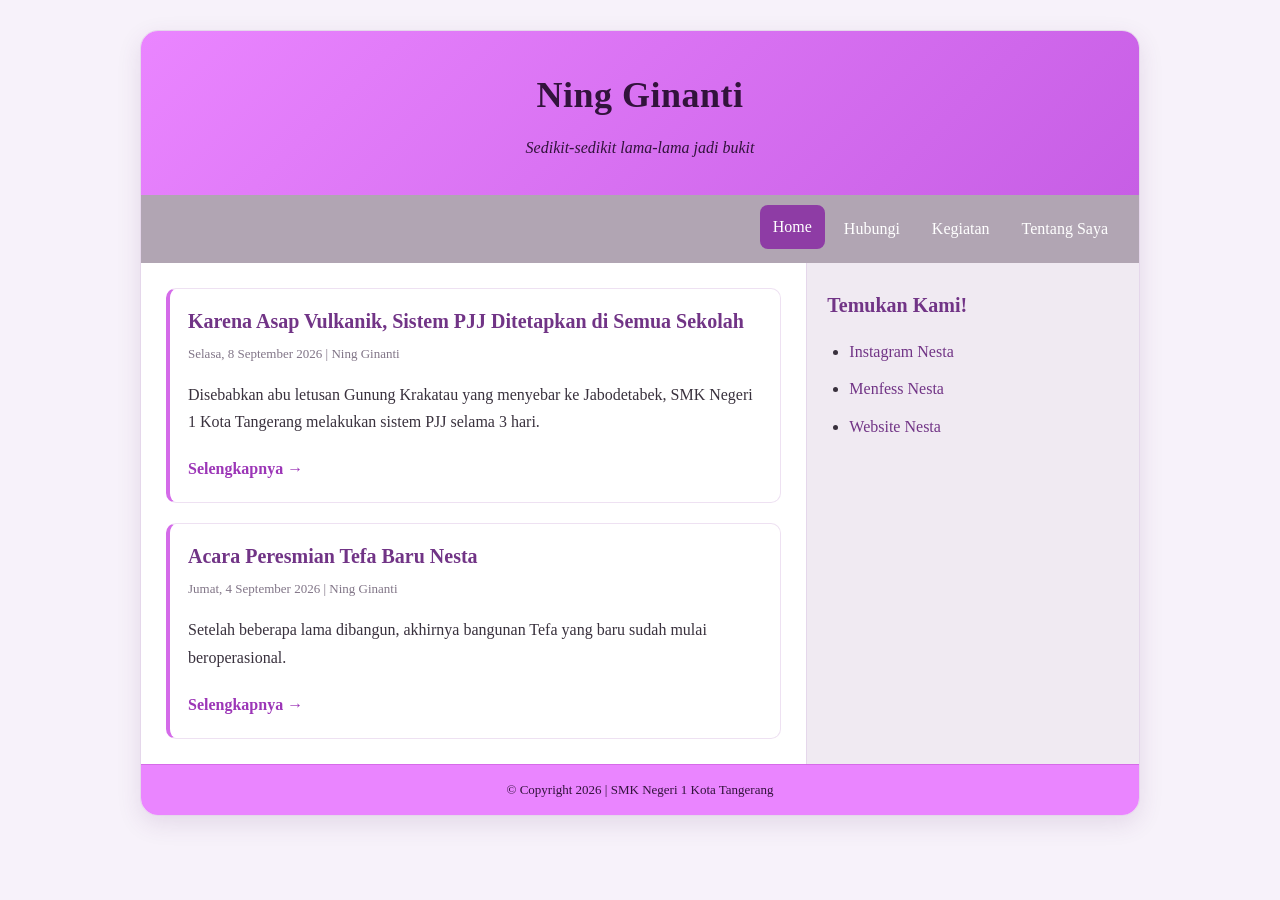
<file: index.html>
<!DOCTYPE html>
<html lang="id">
<head>
    <meta charset="UTF-8">
    <meta name="viewport" content="width=device-width, initial-scale=1.0">
    <meta name="theme-color" content="#c75ee5">
    <title>Beranda | Ning Ginanti</title>
    <link rel="stylesheet" href="style.css">
</head>
<body>
    <div class="container">
        <header class="site-header">
            <h1>Ning Ginanti</h1>
            <p><i>Sedikit-sedikit lama-lama jadi bukit</i></p>
        </header>
        <nav class="site-nav" aria-label="Navigasi utama">
            <a href="index.html" aria-current="page">Home</a>
            <a href="hubungi.html">Hubungi</a>
            <a href="galery.html">Kegiatan</a>
            <a href="profil.html">Tentang Saya</a>
        </nav>
        <div class="layout">
            <main>
                <article class="card">
                    <h2>Karena Asap Vulkanik, Sistem PJJ Ditetapkan di Semua Sekolah</h2>
                    <p class="meta">Selasa, 8 September 2026 | Ning Ginanti</p>
                    <p>Disebabkan abu letusan Gunung Krakatau yang menyebar ke Jabodetabek, SMK Negeri 1 Kota Tangerang melakukan sistem PJJ selama 3 hari.</p>
                    <a class="read-more" href="berita.html">Selengkapnya &rarr;</a>
                </article>
                <article class="card">
                    <h2>Acara Peresmian Tefa Baru Nesta</h2>
                    <p class="meta">Jumat, 4 September 2026 | Ning Ginanti</p>
                    <p>Setelah beberapa lama dibangun, akhirnya bangunan Tefa yang baru sudah mulai beroperasional.</p>
                    <a class="read-more" href="berita2.html">Selengkapnya &rarr;</a>
                </article>
            </main>

            <aside class="sidebar">
                <h2>Temukan Kami!</h2>
                <ul>
                    <li><a href="https://www.instagram.com/smkn1tng/" target="_blank" rel="noopener noreferrer">Instagram Nesta</a></li>
                    <li><a href="https://www.instagram.com/menfess.nesta/" target="_blank" rel="noopener noreferrer">Menfess Nesta</a></li>
                    <li><a href="https://www.smkn1-tng.sch.id/" target="_blank" rel="noopener noreferrer">Website Nesta</a></li>
                </ul>
            </aside>
        </div>
        <footer class="site-footer">
            <p>&copy; Copyright 2026 | SMK Negeri 1 Kota Tangerang</p>
        </footer>
    </div>
</body>
</html>
</file>
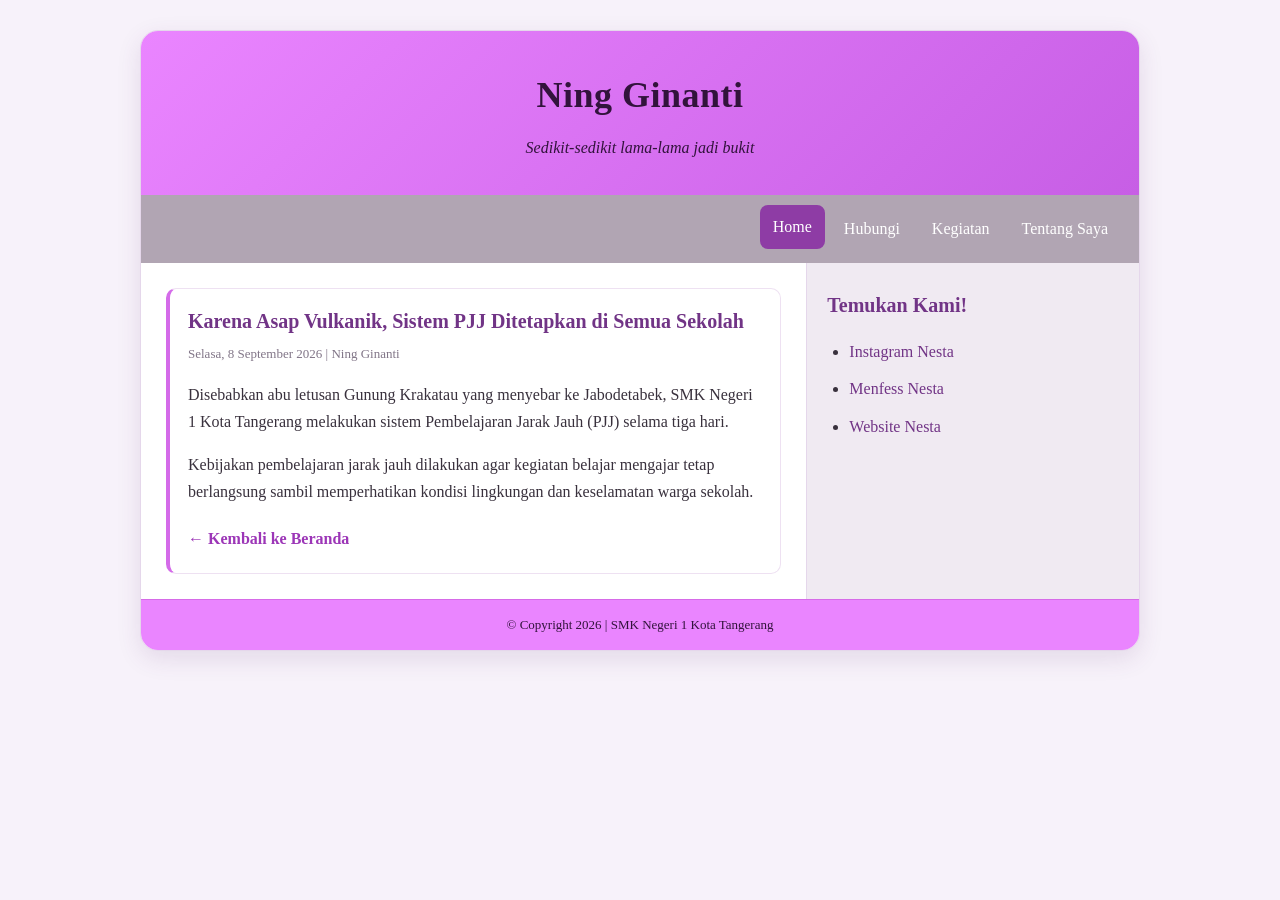
<file: berita.html>
<!DOCTYPE html>
<html lang="id">
<head>
    <meta charset="UTF-8">
    <meta name="viewport" content="width=device-width, initial-scale=1.0">
    <meta name="theme-color" content="#c75ee5">
    <title>Berita PJJ | Ning Ginanti</title>
    <link rel="stylesheet" href="style.css">
</head>
<body>
    <div class="container">
        <header class="site-header">
            <h1>Ning Ginanti</h1>
            <p><i>Sedikit-sedikit lama-lama jadi bukit</i></p>
        </header>
        <nav class="site-nav" aria-label="Navigasi utama">
            <a href="index.html" aria-current="page">Home</a>
            <a href="hubungi.html">Hubungi</a>
            <a href="galery.html">Kegiatan</a>
            <a href="profil.html">Tentang Saya</a>
        </nav>
        <div class="layout">
            <main>
                <article class="card">
                    <h2>Karena Asap Vulkanik, Sistem PJJ Ditetapkan di Semua Sekolah</h2>
                    <p class="meta">Selasa, 8 September 2026 | Ning Ginanti</p>
                    <p>Disebabkan abu letusan Gunung Krakatau yang menyebar ke Jabodetabek, SMK Negeri 1 Kota Tangerang melakukan sistem Pembelajaran Jarak Jauh (PJJ) selama tiga hari.</p>
                    <p>Kebijakan pembelajaran jarak jauh dilakukan agar kegiatan belajar mengajar tetap berlangsung sambil memperhatikan kondisi lingkungan dan keselamatan warga sekolah.</p>
                    <a class="read-more" href="index.html">&larr; Kembali ke Beranda</a>
                </article>
            </main>

            <aside class="sidebar">
                <h2>Temukan Kami!</h2>
                <ul>
                    <li><a href="https://www.instagram.com/smkn1tng/" target="_blank" rel="noopener noreferrer">Instagram Nesta</a></li>
                    <li><a href="https://www.instagram.com/menfess.nesta/" target="_blank" rel="noopener noreferrer">Menfess Nesta</a></li>
                    <li><a href="https://www.smkn1-tng.sch.id/" target="_blank" rel="noopener noreferrer">Website Nesta</a></li>
                </ul>
            </aside>
        </div>
        <footer class="site-footer">
            <p>&copy; Copyright 2026 | SMK Negeri 1 Kota Tangerang</p>
        </footer>
    </div>
</body>
</html>
</file>
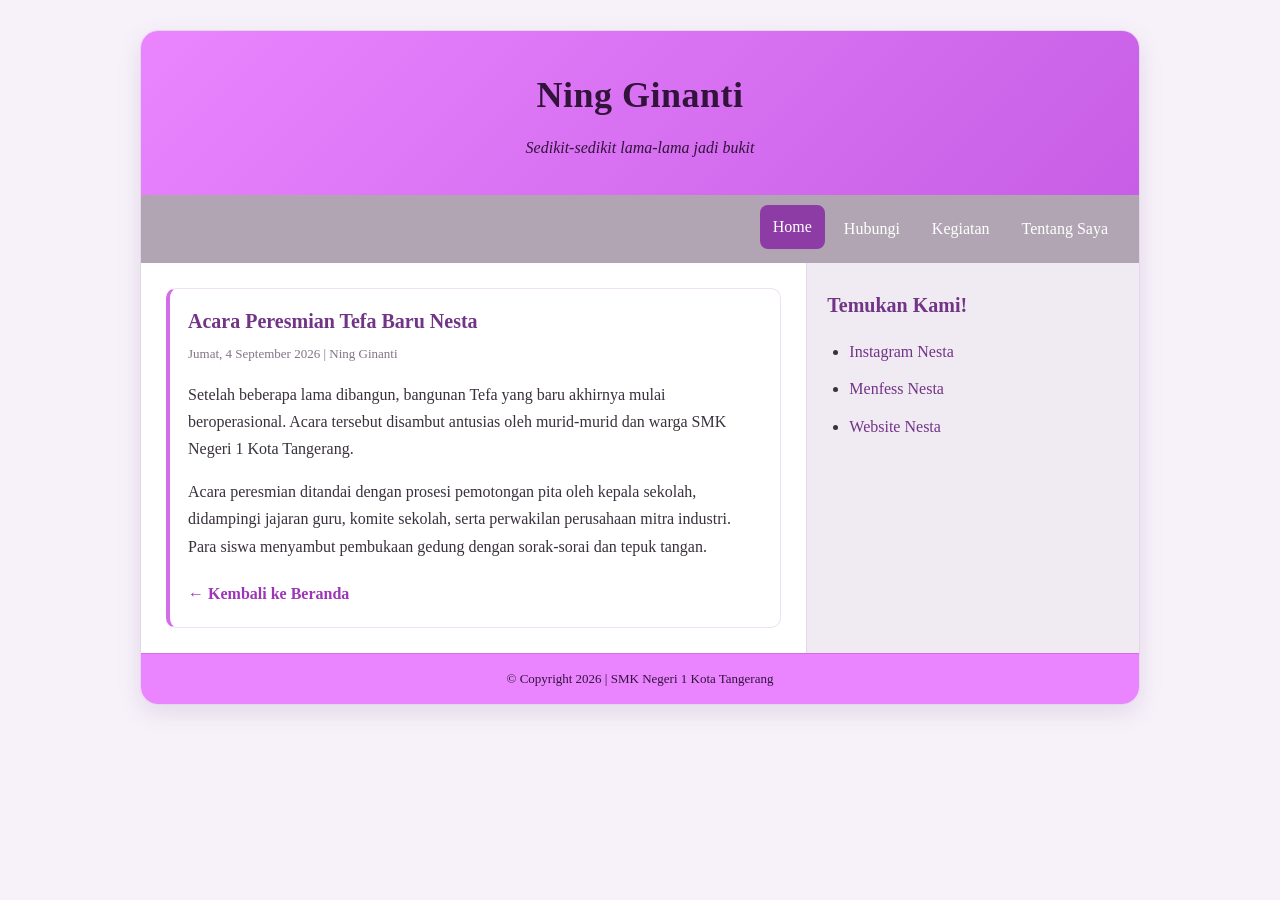
<file: berita2.html>
<!DOCTYPE html>
<html lang="id">
<head>
    <meta charset="UTF-8">
    <meta name="viewport" content="width=device-width, initial-scale=1.0">
    <meta name="theme-color" content="#c75ee5">
    <title>Peresmian Tefa | Ning Ginanti</title>
    <link rel="stylesheet" href="style.css">
</head>
<body>
    <div class="container">
        <header class="site-header">
            <h1>Ning Ginanti</h1>
            <p><i>Sedikit-sedikit lama-lama jadi bukit</i></p>
        </header>
        <nav class="site-nav" aria-label="Navigasi utama">
            <a href="index.html" aria-current="page">Home</a>
            <a href="hubungi.html">Hubungi</a>
            <a href="galery.html">Kegiatan</a>
            <a href="profil.html">Tentang Saya</a>
        </nav>
        <div class="layout">
            <main>
                <article class="card">
                    <h2>Acara Peresmian Tefa Baru Nesta</h2>
                    <p class="meta">Jumat, 4 September 2026 | Ning Ginanti</p>
                    <p>Setelah beberapa lama dibangun, bangunan Tefa yang baru akhirnya mulai beroperasional. Acara tersebut disambut antusias oleh murid-murid dan warga SMK Negeri 1 Kota Tangerang.</p>
                    <p>Acara peresmian ditandai dengan prosesi pemotongan pita oleh kepala sekolah, didampingi jajaran guru, komite sekolah, serta perwakilan perusahaan mitra industri. Para siswa menyambut pembukaan gedung dengan sorak-sorai dan tepuk tangan.</p>
                    <a class="read-more" href="index.html">&larr; Kembali ke Beranda</a>
                </article>
            </main>

            <aside class="sidebar">
                <h2>Temukan Kami!</h2>
                <ul>
                    <li><a href="https://www.instagram.com/smkn1tng/" target="_blank" rel="noopener noreferrer">Instagram Nesta</a></li>
                    <li><a href="https://www.instagram.com/menfess.nesta/" target="_blank" rel="noopener noreferrer">Menfess Nesta</a></li>
                    <li><a href="https://www.smkn1-tng.sch.id/" target="_blank" rel="noopener noreferrer">Website Nesta</a></li>
                </ul>
            </aside>
        </div>
        <footer class="site-footer">
            <p>&copy; Copyright 2026 | SMK Negeri 1 Kota Tangerang</p>
        </footer>
    </div>
</body>
</html>
</file>
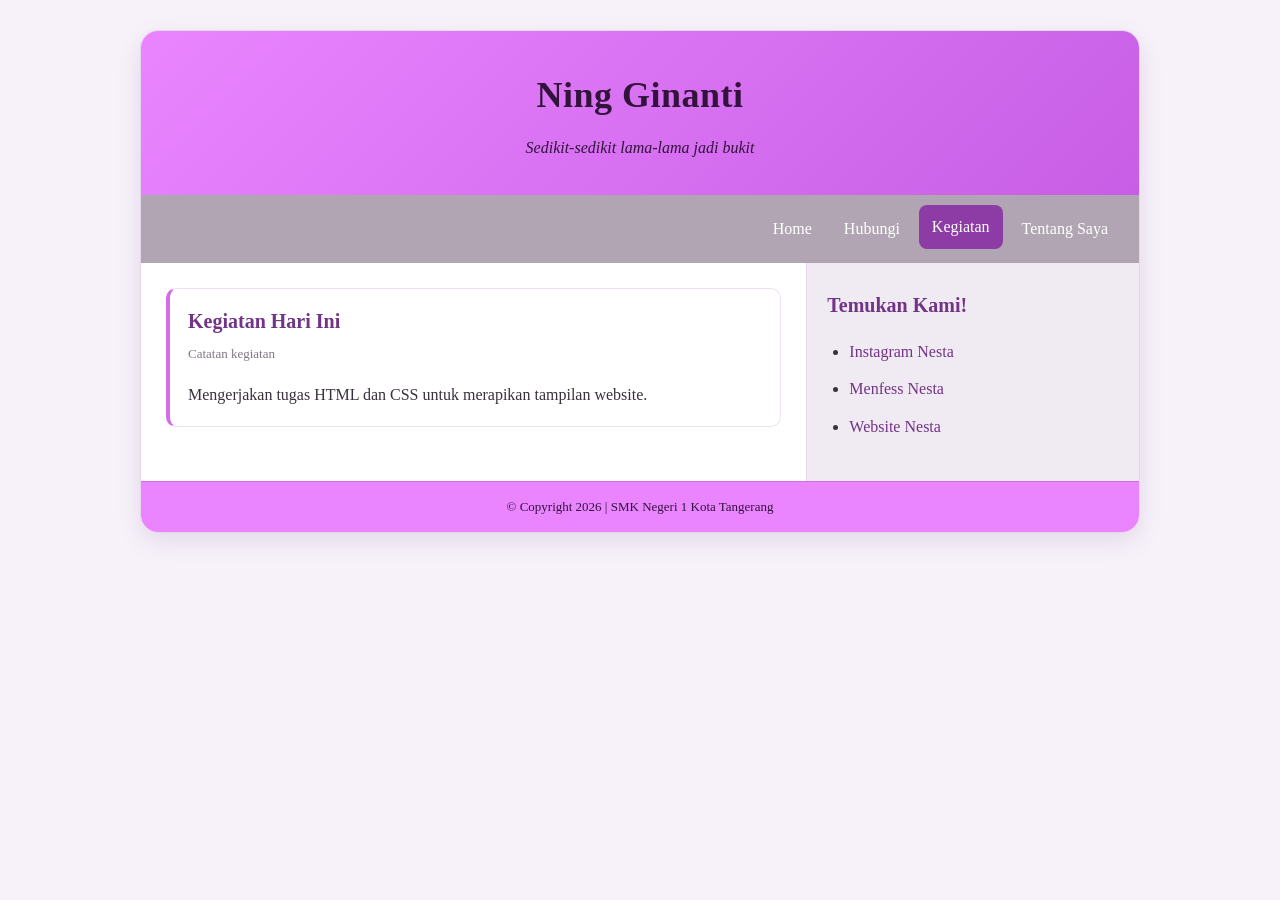
<file: galery.html>
<!DOCTYPE html>
<html lang="id">
<head>
    <meta charset="UTF-8">
    <meta name="viewport" content="width=device-width, initial-scale=1.0">
    <meta name="theme-color" content="#c75ee5">
    <title>Kegiatan | Ning Ginanti</title>
    <link rel="stylesheet" href="style.css">
</head>
<body>
    <div class="container">
        <header class="site-header">
            <h1>Ning Ginanti</h1>
            <p><i>Sedikit-sedikit lama-lama jadi bukit</i></p>
        </header>
        <nav class="site-nav" aria-label="Navigasi utama">
            <a href="index.html">Home</a>
            <a href="hubungi.html">Hubungi</a>
            <a href="galery.html" aria-current="page">Kegiatan</a>
            <a href="profil.html">Tentang Saya</a>
        </nav>
        <div class="layout">
            <main>
                <section class="card">
                    <h2>Kegiatan Hari Ini</h2>
                    <p class="meta">Catatan kegiatan</p>
                    <p>Mengerjakan tugas HTML dan CSS untuk merapikan tampilan website.</p>
                </section>
            </main>

            <aside class="sidebar">
                <h2>Temukan Kami!</h2>
                <ul>
                    <li><a href="https://www.instagram.com/smkn1tng/" target="_blank" rel="noopener noreferrer">Instagram Nesta</a></li>
                    <li><a href="https://www.instagram.com/menfess.nesta/" target="_blank" rel="noopener noreferrer">Menfess Nesta</a></li>
                    <li><a href="https://www.smkn1-tng.sch.id/" target="_blank" rel="noopener noreferrer">Website Nesta</a></li>
                </ul>
            </aside>
        </div>
        <footer class="site-footer">
            <p>&copy; Copyright 2026 | SMK Negeri 1 Kota Tangerang</p>
        </footer>
    </div>
</body>
</html>
</file>
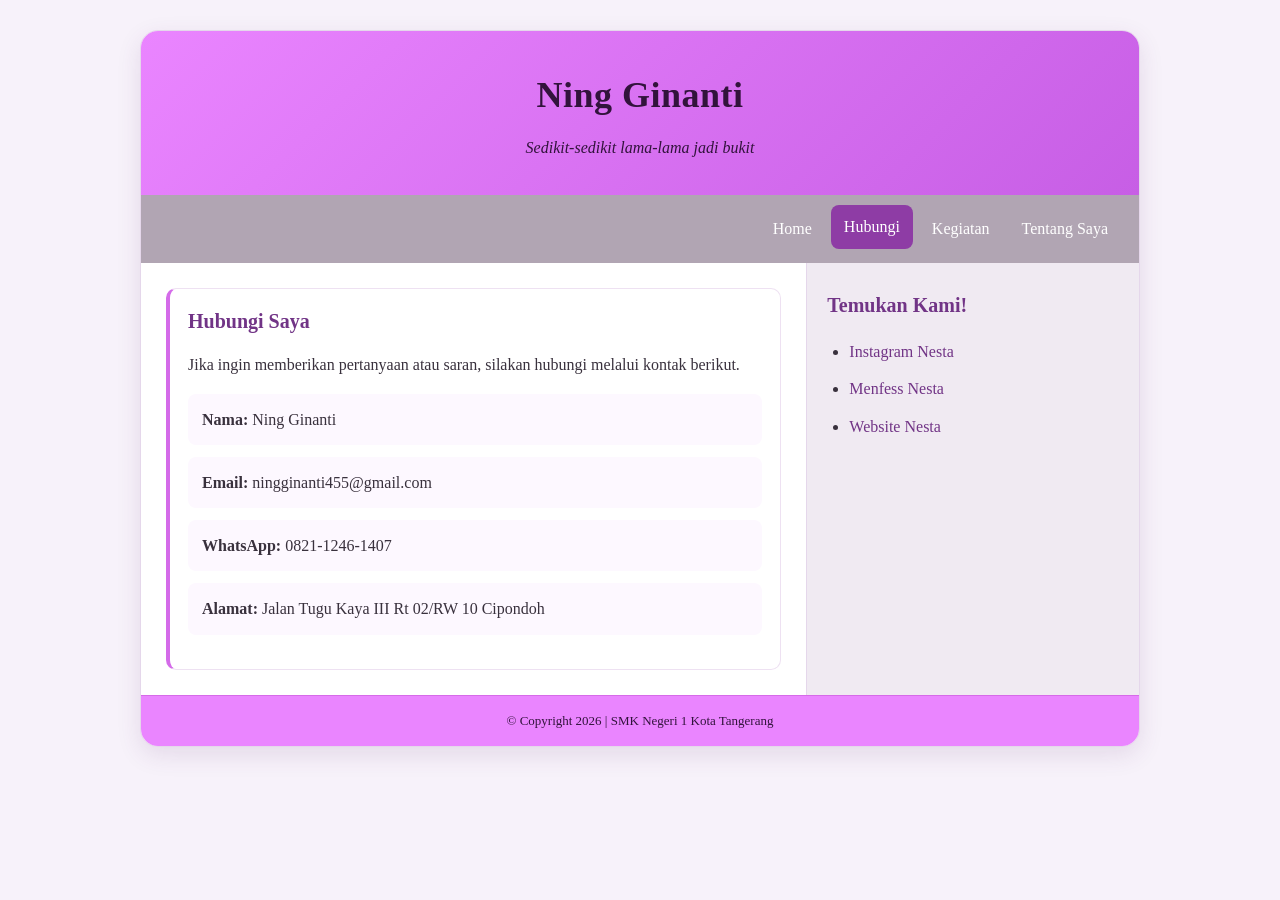
<file: hubungi.html>
<!DOCTYPE html>
<html lang="id">
<head>
    <meta charset="UTF-8">
    <meta name="viewport" content="width=device-width, initial-scale=1.0">
    <meta name="theme-color" content="#c75ee5">
    <title>Hubungi | Ning Ginanti</title>
    <link rel="stylesheet" href="style.css">
</head>
<body>
    <div class="container">
        <header class="site-header">
            <h1>Ning Ginanti</h1>
            <p><i>Sedikit-sedikit lama-lama jadi bukit</i></p>
        </header>
        <nav class="site-nav" aria-label="Navigasi utama">
            <a href="index.html">Home</a>
            <a href="hubungi.html" aria-current="page">Hubungi</a>
            <a href="galery.html">Kegiatan</a>
            <a href="profil.html">Tentang Saya</a>
        </nav>
        <div class="layout">
            <main>
                <section class="card">
                    <h2>Hubungi Saya</h2>
                    <p>Jika ingin memberikan pertanyaan atau saran, silakan hubungi melalui kontak berikut.</p>
                    <ul class="contact-list">
                        <li><strong>Nama:</strong> Ning Ginanti</li>
                        <li><strong>Email:</strong> ningginanti455@gmail.com</li>
                        <li><strong>WhatsApp:</strong> 0821-1246-1407</li>
                        <li><strong>Alamat:</strong> Jalan Tugu Kaya III Rt 02/RW 10 Cipondoh</li>
                    </ul>
                </section>
            </main>

            <aside class="sidebar">
                <h2>Temukan Kami!</h2>
                <ul>
                    <li><a href="https://www.instagram.com/smkn1tng/" target="_blank" rel="noopener noreferrer">Instagram Nesta</a></li>
                    <li><a href="https://www.instagram.com/menfess.nesta/" target="_blank" rel="noopener noreferrer">Menfess Nesta</a></li>
                    <li><a href="https://www.smkn1-tng.sch.id/" target="_blank" rel="noopener noreferrer">Website Nesta</a></li>
                </ul>
            </aside>
        </div>
        <footer class="site-footer">
            <p>&copy; Copyright 2026 | SMK Negeri 1 Kota Tangerang</p>
        </footer>
    </div>
</body>
</html>
</file>
<file: style.css>
/* Tema ungu pastel untuk seluruh halaman website */
:root {
    --purple: #c75ee5;
    --purple-dark: #713486;
    --purple-deep: #8e3ca5;
    --purple-light: #f7f2fa;
    --purple-pale: #f0eaf2;
    --text: #39313d;
    --muted: #817587;
    --border: #e5d7eb;
    --white: #ffffff;
}

* { box-sizing: border-box; }
html { scroll-behavior: smooth; }
body {
    margin: 0;
    padding: 30px 15px;
    background: var(--purple-light);
    color: var(--text);
    font-family: Georgia, "Times New Roman", serif;
    line-height: 1.7;
}
a { color: var(--purple-dark); }
a:focus-visible { outline: 3px solid var(--purple); outline-offset: 3px; }
.container {
    width: 100%;
    max-width: 1000px;
    margin: 0 auto;
    overflow: hidden;
    background: var(--white);
    border: 1px solid var(--border);
    border-radius: 18px;
    box-shadow: 0 8px 25px rgba(91, 45, 105, .12);
    animation: page-in .65s ease both;
}
.site-header {
    padding: 34px 20px;
    text-align: center;
    color: #32133c;
    background: linear-gradient(135deg, #ea85ff, #c75ee5);
}
.site-header h1 { margin: 0; font-size: clamp(28px, 4vw, 36px); letter-spacing: .5px; }
.site-header p { margin: 8px 0 0; }
.site-nav {
    display: flex;
    justify-content: flex-end;
    flex-wrap: wrap;
    gap: 6px;
    padding: 12px 18px;
    background: #b1a5b3;
}
.site-nav a {
    display: inline-block;
    padding: 8px 13px;
    border-radius: 8px;
    color: #fff;
    text-decoration: none;
    transition: background-color .25s ease, transform .25s ease;
}
.site-nav a:hover, .site-nav a[aria-current="page"] {
    color: #fff;
    background: var(--purple-deep);
    transform: translateY(-2px);
}
.layout { display: grid; grid-template-columns: minmax(0, 2fr) minmax(220px, 1fr); align-items: stretch; }
main { min-width: 0; padding: 25px; }
.sidebar { padding: 25px 20px; background: var(--purple-pale); border-left: 1px solid var(--border); }
.sidebar h2 { margin-top: 0; color: var(--purple-dark); font-size: 20px; }
.sidebar ul { padding-left: 22px; }
.sidebar li { margin: 10px 0; }
.sidebar a { text-decoration: none; transition: color .2s ease; }
.sidebar a:hover { color: #4d185f; text-decoration: underline; }
.card {
    margin: 0 0 20px;
    padding: 18px;
    border: 1px solid #eee1f2;
    border-left: 4px solid #d46be9;
    border-radius: 10px;
    background: #fff;
    transition: transform .25s ease, box-shadow .25s ease, background-color .25s ease;
}
.card:last-child { margin-bottom: 0; }
.card:hover { transform: translateY(-3px); box-shadow: 0 6px 18px rgba(115, 57, 130, .12); background: #fdf8ff; }
.card h2, .card h3 { margin: 0 0 8px; color: var(--purple-dark); line-height: 1.4; }
.card h2 { font-size: 20px; }
.card h3 { font-size: 18px; }
.card p:last-child { margin-bottom: 0; }
.meta { margin: 0 0 12px; color: var(--muted); font-size: 13px; }
.read-more { display: inline-block; margin-top: 4px; color: #9c36b7; font-weight: bold; text-decoration: none; border-bottom: 2px solid transparent; transition: color .2s ease, border-color .2s ease; }
.read-more:hover { color: #67247c; border-color: var(--purple); }
.profile-photo { display: block; width: min(100%, 300px); height: auto; margin: 0 auto 18px; border: 4px solid #f0d8f7; border-radius: 16px; object-fit: cover; }
.contact-list { padding: 0; list-style: none; }
.contact-list li { margin: 12px 0; padding: 12px 14px; border-radius: 8px; background: #fdf8ff; overflow-wrap: anywhere; }
.site-footer { padding: 14px; border-top: 1px solid #d66be8; background: #ea85ff; color: #32133c; text-align: center; font-size: 13px; }
.site-footer p { margin: 0; }
@keyframes page-in { from { opacity: 0; transform: translateY(12px); } to { opacity: 1; transform: translateY(0); } }
@media (max-width: 650px) {
    body { padding: 12px; }
    .site-header { padding: 28px 15px; }
    .site-nav { justify-content: center; padding: 10px; }
    .site-nav a { padding: 8px 10px; }
    .layout { grid-template-columns: 1fr; }
    main { padding: 16px; }
    .sidebar { border-left: 0; border-top: 1px solid var(--border); padding: 20px; }
}
@media (prefers-reduced-motion: reduce) {
    *, *::before, *::after { animation-duration: .01ms !important; transition-duration: .01ms !important; scroll-behavior: auto !important; }
}
</file>
